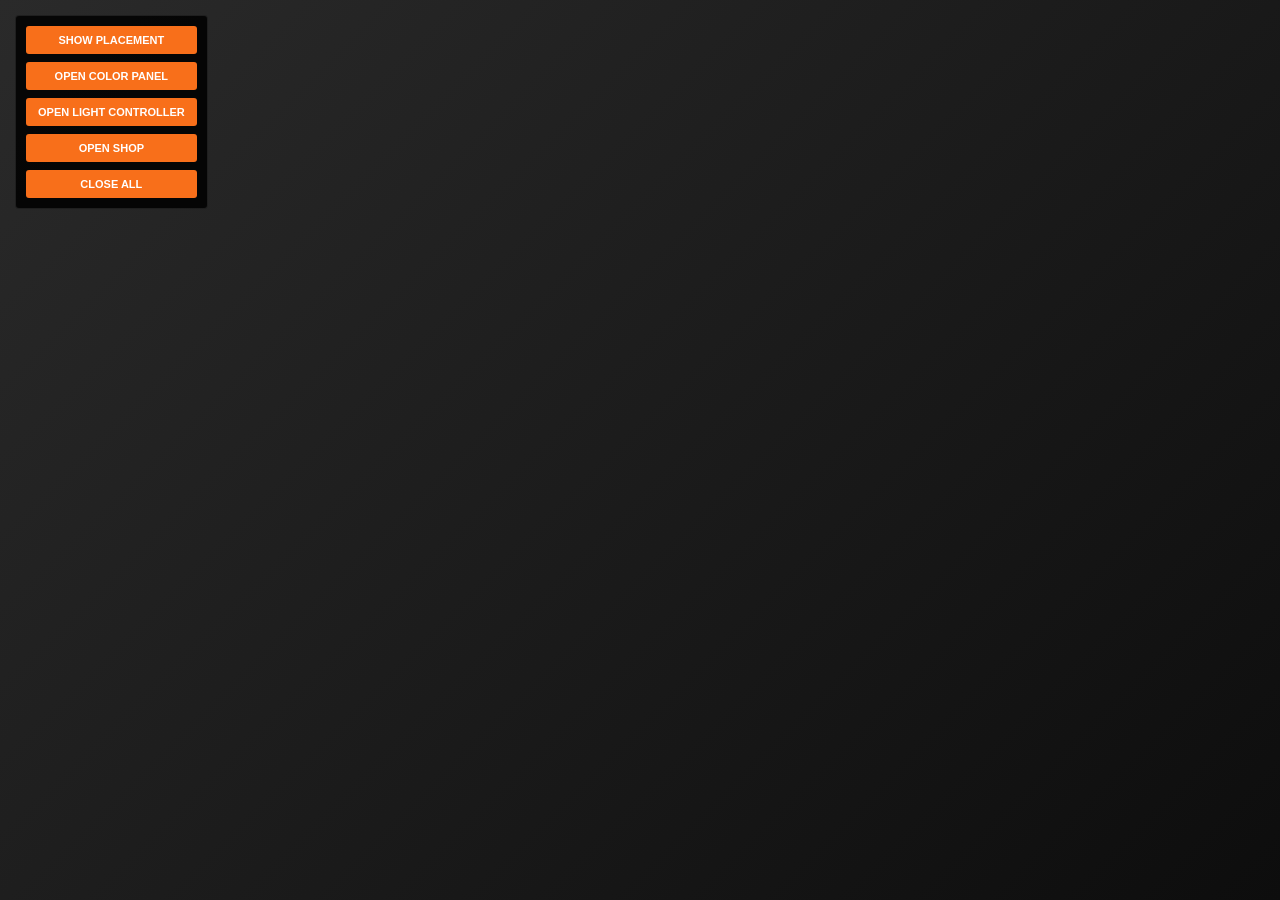
<file: html/preview.html>
<!DOCTYPE html>
<html lang="en">
<head>
    <meta charset="UTF-8">
    <meta name="viewport" content="width=device-width, initial-scale=1.0">
    <title>BLights - UI Preview</title>
    <link rel="stylesheet" href="https://cdnjs.cloudflare.com/ajax/libs/font-awesome/6.4.0/css/all.min.css">
    <style>
        body {
            margin: 0;
            padding: 0;
            font-family: 'Segoe UI', Roboto, Arial, sans-serif;
            background-color: #121212;
            background-image: linear-gradient(135deg, #2a2a2a 0%, #0d0d0d 100%);
            overflow: hidden;
            color: #fff;
            height: 100vh;
        }

        /* --- Dev Menu for Preview --- */
        #dev-menu {
            position: fixed;
            top: 15px;
            left: 15px;
            background: rgba(0, 0, 0, 0.85);
            border: 1px solid rgba(255, 255, 255, 0.1);
            padding: 10px;
            border-radius: 4px;
            display: flex;
            flex-direction: column;
            gap: 8px;
            z-index: 9999;
        }
        #dev-menu button {
            background: #F86F1A;
            color: #fff;
            border: none;
            padding: 8px 12px;
            border-radius: 3px;
            cursor: pointer;
            font-weight: 700;
            text-transform: uppercase;
            font-size: 11px;
            min-width: 150px;
        }
        #dev-menu button:hover {
            background: #d65f12;
        }

        #container {
            width: 100vw;
            height: 100vh;
            position: absolute;
            top: 0;
            left: 0;
            pointer-events: none;
        }

        /* =============================================
           1. Placement UI (Floating Keycaps Style)
           ============================================= */
        #placement-ui {
            position: absolute;
            bottom: 8%;
            left: 50%;
            transform: translateX(-50%);
            display: none; /* Hidden by default for preview */
            flex-direction: column;
            align-items: center;
            gap: 18px;
            pointer-events: all;
        }
        .ui-title {
            background: transparent;
            padding: 0;
            margin-bottom: 5px; /* Added slight margin since the line is gone */
            color: rgba(255, 255, 255, 0.95);
            font-size: 13px;
            font-weight: 800;
            letter-spacing: 3px;
            text-transform: uppercase;
            text-shadow: 0 2px 8px rgba(0,0,0,0.9);
            position: relative;
        }
        
        /* Line removed */
        
        .ui-card {
            background: transparent !important;
            border: none !important;
            box-shadow: none !important;
            padding: 0;
            border-radius: 0;
            backdrop-filter: none !important;
        }
        #ui-controls {
            display: flex;
            flex-direction: row;
            align-items: center;
            gap: 0;
        }
        .control-group {
            display: flex;
            flex-direction: column;
            align-items: center;
            gap: 8px;
            padding: 0 18px;
        }
        .control-divider {
            width: 1px;
            height: 40px;
            background: linear-gradient(to bottom, transparent, rgba(255, 255, 255, 0.15), transparent);
        }
        .control-btn {
            background: transparent;
            border: none;
            display: flex;
            flex-direction: column;
            align-items: center;
            gap: 10px;
        }
        .control-btn .ctrl-key {
            background: linear-gradient(145deg, #ffffff, #e6e6e6);
            color: #1a1a1a;
            min-width: 42px;
            height: 42px;
            padding: 0 10px;
            display: flex;
            align-items: center;
            justify-content: center;
            border-radius: 8px;
            font-size: 14px;
            font-weight: 800;
            box-shadow: 
                0 4px 6px rgba(0,0,0,0.4), 
                0 2px 4px rgba(0,0,0,0.3),
                inset 0 -2px 0 rgba(0,0,0,0.1),
                inset 0 1px 0 rgba(255,255,255,0.8);
            box-sizing: border-box;
        }
        .control-btn .ctrl-text {
            color: rgba(255, 255, 255, 0.85);
            font-size: 10px;
            font-weight: 700;
            text-transform: uppercase;
            letter-spacing: 1px;
            text-shadow: 0 1px 4px rgba(0,0,0,0.8); 
            white-space: nowrap;
        }

        /* =============================================
           GTA V Native UI Shared Styles (Semi-circle 10% Orange Gradient)
           ============================================= */
        .gta-ui-card {
            /* 50% transparency black with a 10% orange radial gradient at the bottom */
            background: radial-gradient(circle at 50% 120%, rgba(248, 111, 26, 0.1) 0%, rgba(0, 0, 0, 0.5) 60%);
            backdrop-filter: blur(6px);
            border: 1px solid rgba(255,255,255,0.05);
            border-radius: 4px;
            box-shadow: 0 0 20px rgba(0,0,0,0.5);
            color: #fff;
        }

        .gta-label {
            color: rgba(255,255,255,0.6);
            font-size: 11px;
            font-weight: 700;
            text-transform: uppercase;
            letter-spacing: 0.5px;
        }
        .gta-action {
            color: #F86F1A;
            font-size: 11px;
            font-weight: 700;
            text-transform: uppercase;
            cursor: pointer;
        }
        .gta-title {
            color: #ffffff;
            font-size: 18px;
            font-weight: 800;
            margin: 0;
            text-transform: uppercase;
            letter-spacing: -0.5px;
        }
        .gta-btn {
            background: #F86F1A;
            color: #fff;
            border: none;
            padding: 10px 20px;
            border-radius: 3px;
            font-size: 12px;
            font-weight: 700;
            text-transform: uppercase;
            cursor: pointer;
            transition: background 0.2s;
        }
        .gta-btn:hover { background: #d65f12; }
        .gta-btn-ghost {
            background: transparent;
            color: #F86F1A;
            border: 1px solid #F86F1A;
            padding: 8px 16px;
            border-radius: 3px;
            font-size: 12px;
            font-weight: 700;
            text-transform: uppercase;
            cursor: pointer;
        }
        .gta-btn-ghost:hover { background: rgba(248, 111, 26, 0.1); }

        /* =============================================
           2. Control Panel UI (GTA V Style)
           ============================================= */
        #control-panel-ui {
            position: absolute;
            top: 50%;
            left: 50%;
            transform: translate(-50%, -50%);
            pointer-events: all;
            display: none; /* Hidden by default for preview */
            width: 380px;
        }
        .cp-header {
            display: flex;
            justify-content: space-between;
            align-items: center;
            padding: 12px 20px;
            border-bottom: 1px solid rgba(255,255,255,0.1);
        }
        .cp-body {
            padding: 20px;
            display: flex;
            gap: 20px;
        }
        .cp-wheel-container {
            position: relative;
            width: 140px;
            height: 140px;
            flex-shrink: 0;
        }
        #color-wheel {
            width: 140px;
            height: 140px;
            border-radius: 50%;
            cursor: crosshair;
        }
        #wheel-cursor {
            position: absolute;
            width: 12px;
            height: 12px;
            border: 2px solid #fff;
            border-radius: 50%;
            pointer-events: none;
            transform: translate(-50%, -50%);
            top: 50%;
            left: 50%;
        }
        .cp-sliders {
            display: flex;
            flex-direction: column;
            gap: 15px;
            flex-grow: 1;
            justify-content: center;
        }
        .cp-slider-block {
            display: flex;
            flex-direction: column;
            gap: 5px;
        }
        .cp-slider-label {
            display: flex;
            justify-content: space-between;
            font-size: 11px;
            color: rgba(255,255,255,0.6);
            font-weight: 700;
            text-transform: uppercase;
        }
        .cp-slider-label span:last-child {
            color: #fff;
        }
        .cp-slider-track {
            position: relative;
            width: 100%;
            height: 8px;
            background: #111;
            border-radius: 4px;
            cursor: pointer;
        }
        .cp-slider-fill {
            position: absolute;
            height: 100%;
            border-radius: 4px;
            background: rgba(255,255,255,0.8);
        }
        .cp-slider-handle {
            position: absolute;
            width: 14px;
            height: 14px;
            background: #fff;
            border-radius: 50%;
            top: 50%;
            transform: translate(-50%, -50%);
            box-shadow: 0 0 2px rgba(0,0,0,0.8);
        }
        .cp-footer {
            padding: 15px 20px;
            display: flex;
            justify-content: space-between;
            gap: 10px;
            border-top: 1px solid rgba(255,255,255,0.1);
        }
        .cp-footer button {
            flex: 1;
            padding: 8px;
            font-size: 11px;
        }

        /* =============================================
           2b. Lighting Controller list
           ============================================= */
        #controller-ui {
            position: absolute;
            top: 0;
            left: 0;
            width: 100%;
            height: 100%;
            display: none;
            justify-content: center;
            align-items: center;
            pointer-events: all;
            background: rgba(0,0,0,0.6);
            backdrop-filter: blur(2px);
        }
        #controller-view { height: auto; max-height: 70vh; }
        .controller-item {
            padding: 12px 20px;
            display: flex;
            gap: 15px;
            align-items: center;
            border-bottom: 1px solid rgba(255,255,255,0.05);
            cursor: pointer;
            transition: background 0.15s ease;
        }
        .controller-item:hover { background: rgba(248,111,26,0.15); }
        .controller-item .item-info { flex-grow: 1; }
        .controller-swatch {
            width: 18px;
            height: 18px;
            border-radius: 50%;
            border: 1px solid rgba(255,255,255,0.4);
            flex-shrink: 0;
        }
        .controller-dist {
            color: rgba(255,255,255,0.6);
            font-size: 12px;
            font-weight: 700;
            text-transform: uppercase;
        }

        /* =============================================
           3. Shop UI (GTA V Style)
           ============================================= */
        #shop-ui {
            position: absolute;
            top: 0;
            left: 0;
            width: 100%;
            height: 100%;
            display: none; /* Hidden by default for preview */
            justify-content: center;
            align-items: center;
            pointer-events: all;
            background: rgba(0,0,0,0.6);
            backdrop-filter: blur(2px);
        }
        .shop-card {
            width: 450px;
            max-height: 80vh;
            overflow: hidden;
            display: flex;
            flex-direction: column;
        }
        .shop-header {
            display: flex;
            justify-content: space-between;
            align-items: center;
            padding: 12px 20px;
            border-bottom: 1px solid rgba(255,255,255,0.05);
        }
        .shop-items-container {
            overflow-y: auto;
            flex-grow: 1;
        }
        .shop-item {
            padding: 15px 20px;
            display: flex;
            gap: 15px;
            align-items: center;
            border-bottom: 1px solid rgba(255,255,255,0.05);
        }
        .shop-item-icon {
            width: 60px;
            height: 60px;
            background: rgba(255,255,255,0.05);
            border: 1px solid rgba(255,255,255,0.1);
            display: flex;
            align-items: center;
            justify-content: center;
            flex-shrink: 0;
            font-size: 24px;
            color: #F86F1A;
        }
        .shop-item-details {
            flex-grow: 1;
            display: flex;
            flex-direction: column;
        }
        .item-info h3 {
            margin: 0 0 4px 0;
            color: #fff;
            font-size: 15px;
            font-weight: 700;
            text-transform: uppercase;
        }
        .item-info p {
            margin: 0;
            color: rgba(255,255,255,0.6);
            font-size: 12px;
            line-height: 1.3;
        }
        .shop-item-actions {
            display: flex;
            flex-direction: column;
            align-items: flex-end;
            gap: 8px;
        }
        .item-price {
            color: #fff;
            font-size: 14px;
            font-weight: 700;
        }
        .coming-soon {
            opacity: 0.5;
            pointer-events: none;
        }
        .coming-soon-tag {
            color: rgba(255,255,255,0.6);
            font-size: 11px;
            font-weight: 700;
            text-transform: uppercase;
            border: 1px solid rgba(255,255,255,0.2);
            padding: 4px 8px;
            border-radius: 3px;
        }
        .shop-footer {
            padding: 15px 20px;
            display: flex;
            justify-content: space-between;
            align-items: center;
            border-top: 1px solid rgba(255,255,255,0.1);
        }
        .shop-price {
            color: rgba(255,255,255,0.8);
            font-size: 11px;
            font-weight: 700;
            text-transform: uppercase;
        }
        .shop-price span {
            color: #fff;
            font-size: 16px;
            margin-left: 5px;
        }


/* =============================================
   Smooth staggered reveal for inner UI parts
   ============================================= */
@keyframes partIn {
    0% { opacity: 0; transform: translateY(10px); }
    100% { opacity: 1; transform: translateY(0); }
}

/* Control panel sections cascade in */
#control-panel-ui > * { animation: partIn 0.45s cubic-bezier(0.16, 1, 0.3, 1) both; }
#control-panel-ui > :nth-child(1) { animation-delay: 0.05s; }
#control-panel-ui > :nth-child(2) { animation-delay: 0.12s; }
#control-panel-ui > :nth-child(3) { animation-delay: 0.19s; }
#control-panel-ui > :nth-child(4) { animation-delay: 0.26s; }
#control-panel-ui > :nth-child(5) { animation-delay: 0.33s; }

/* Shop / cut / controller headers, rows and footers */
.shop-header { animation: partIn 0.4s cubic-bezier(0.16, 1, 0.3, 1) 0.05s both; }
.shop-footer { animation: partIn 0.4s cubic-bezier(0.16, 1, 0.3, 1) 0.3s both; }
@keyframes rowIn {
    0% { opacity: 0; transform: scale(0.97); }
    100% { opacity: 1; transform: scale(1); }
}
.shop-item, .cart-item, .cut-summary, .cut-log-item, .controller-item, .cart-empty {
    transform-origin: left center;
    animation: rowIn 0.4s cubic-bezier(0.16, 1, 0.3, 1) both;
    animation-delay: calc(var(--i, 0) * 55ms + 120ms);
}
.shop-item:nth-child(1), .cart-item:nth-child(1), .cut-log-item:nth-child(1) { --i: 0; }
.shop-item:nth-child(2), .cart-item:nth-child(2), .cut-log-item:nth-child(2) { --i: 1; }
.shop-item:nth-child(3), .cart-item:nth-child(3), .cut-log-item:nth-child(3) { --i: 2; }
.shop-item:nth-child(4), .cart-item:nth-child(4), .cut-log-item:nth-child(4) { --i: 3; }
.shop-item:nth-child(n+5), .cart-item:nth-child(n+5), .cut-log-item:nth-child(n+5) { --i: 4; }

@media (prefers-reduced-motion: reduce) {
    #control-panel-ui > *, .shop-header, .shop-footer, .shop-item, .cart-item,
    .cut-summary, .cut-log-item, .controller-item, .cart-empty { animation: none; }
}
    </style>
</head>
<body>
    <div id="dev-menu">
        <button onclick="mockShowPlacement()">Show Placement</button>
        <button onclick="mockOpenControl()">Open Color Panel</button>
        <button onclick="mockOpenController()">Open Light Controller</button>
        <button onclick="mockOpenShop()">Open Shop</button>
        <button onclick="closeAll()">Close All</button>
    </div>

    <div id="container">
        <!-- 1. Placement UI -->
        <div id="placement-ui">
            <div class="ui-title">LIGHTING CONTROLS</div>
            <div class="ui-card">
                <div id="ui-controls">
                    <div class="control-group">
                        <div class="control-btn">
                            <div class="ctrl-key">E</div>
                            <div class="ctrl-text">Place</div>
                        </div>
                    </div>
                    <div class="control-divider"></div>
                    <div class="control-group">
                        <div class="control-btn">
                            <div class="ctrl-key">BACK</div>
                            <div class="ctrl-text">Cancel</div>
                        </div>
                    </div>
                    <div class="control-divider"></div>
                    <div class="control-group">
                        <div class="control-btn">
                            <div class="ctrl-key">↑</div>
                            <div class="ctrl-text">Height Up</div>
                        </div>
                    </div>
                    <div class="control-divider"></div>
                    <div class="control-group">
                        <div class="control-btn">
                            <div class="ctrl-key">↓</div>
                            <div class="ctrl-text">Height Down</div>
                        </div>
                    </div>
                    <div class="control-divider"></div>
                    <div class="control-group">
                        <div class="control-btn">
                            <div class="ctrl-key">←</div>
                            <div class="ctrl-text">Rotate</div>
                        </div>
                    </div>
                </div>
            </div>
        </div>

        <!-- 2. Control Panel UI -->
        <div id="control-panel-ui" class="gta-ui-card">
            <div class="cp-header">
                <div class="gta-title">LIGHTING CONTROL</div>
                <span class="gta-action" onclick="mockCloseControl()">Close</span>
            </div>
            <div class="cp-body">
                <div class="cp-wheel-container">
                    <canvas id="color-wheel" width="140" height="140"></canvas>
                    <div id="wheel-cursor"></div>
                </div>
                <div class="cp-sliders">
                    <div class="cp-slider-block">
                        <div class="cp-slider-label">
                            <span>Brightness</span>
                            <span>8.0</span>
                        </div>
                        <div class="cp-slider-track">
                            <div class="cp-slider-fill" style="width: 80%;"></div>
                            <div class="cp-slider-handle" style="left: 80%;"></div>
                        </div>
                    </div>
                    <div class="cp-slider-block">
                        <div class="cp-slider-label">
                            <span>Distance</span>
                            <span>25.0</span>
                        </div>
                        <div class="cp-slider-track">
                            <div class="cp-slider-fill" style="width: 50%;"></div>
                            <div class="cp-slider-handle" style="left: 50%;"></div>
                        </div>
                    </div>
                    <div class="cp-slider-block">
                        <div class="cp-slider-label">
                            <span>Width</span>
                            <span>25.0</span>
                        </div>
                        <div class="cp-slider-track">
                            <div class="cp-slider-fill" style="width: 50%;"></div>
                            <div class="cp-slider-handle" style="left: 50%;"></div>
                        </div>
                    </div>
                </div>
            </div>
            <div class="cp-footer">
                <button class="gta-btn-ghost" onclick="mockOpenController()">Back</button>
                <button class="gta-btn-ghost">Sync All</button>
                <button class="gta-btn-ghost">Cancel</button>
                <button class="gta-btn">Save</button>
            </div>
        </div>

        <!-- 2b. Lighting Controller List -->
        <div id="controller-ui">
            <div id="controller-view" class="shop-card gta-ui-card">
                <div class="shop-header">
                    <div class="gta-title">LIGHTING CONTROLLER</div>
                    <span class="gta-action" onclick="mockCloseController()">Close</span>
                </div>
                <div class="shop-items-container">
                    <div class="controller-item" onclick="mockPickLight()">
                        <div class="shop-item-icon"><i class="fa-solid fa-lightbulb"></i></div>
                        <div class="item-info">
                            <h3>Studio Light #1</h3>
                            <p class="controller-dist">6m away</p>
                        </div>
                        <div class="controller-swatch" style="background: rgb(255,255,255)"></div>
                    </div>
                    <div class="controller-item" onclick="mockPickLight()">
                        <div class="shop-item-icon"><i class="fa-solid fa-lightbulb"></i></div>
                        <div class="item-info">
                            <h3>Studio Light #2</h3>
                            <p class="controller-dist">14m away</p>
                        </div>
                        <div class="controller-swatch" style="background: rgb(255,60,120)"></div>
                    </div>
                    <div class="controller-item" onclick="mockPickLight()">
                        <div class="shop-item-icon"><i class="fa-solid fa-circle-notch"></i></div>
                        <div class="item-info">
                            <h3>Omni Tube Light #3</h3>
                            <p class="controller-dist">32m away</p>
                        </div>
                        <div class="controller-swatch" style="background: rgb(60,160,255)"></div>
                    </div>
                </div>
            </div>
        </div>

        <!-- 3. Shop UI -->
        <div id="shop-ui">
            <div class="shop-card gta-ui-card">
                <div class="shop-header">
                    <div class="gta-title">STUDIO EQUIPMENT</div>
                    <span class="gta-action" onclick="mockCloseShop()">Close</span>
                </div>
                <div class="shop-items-container">
                    <div class="shop-item">
                        <div class="shop-item-icon">
                            <i class="fa-solid fa-lightbulb"></i>
                        </div>
                        <div class="shop-item-details">
                            <div class="item-info">
                                <h3>Studio Light</h3>
                                <p>High-end RGB studio light with precise placement.</p>
                            </div>
                        </div>
                        <div class="shop-item-actions">
                            <div class="item-price">$500</div>
                            <button class="gta-btn-ghost">Add to Cart</button>
                        </div>
                    </div>

                    <div class="shop-item">
                        <div class="shop-item-icon">
                            <i class="fa-solid fa-tablet-screen-button"></i>
                        </div>
                        <div class="shop-item-details">
                            <div class="item-info">
                                <h3>Lighting Controller</h3>
                                <p>Tablet to control all your placed lights remotely.</p>
                            </div>
                        </div>
                        <div class="shop-item-actions">
                            <div class="item-price">$1000</div>
                            <button class="gta-btn-ghost">Add to Cart</button>
                        </div>
                    </div>

                    <div class="shop-item coming-soon">
                        <div class="shop-item-icon">
                            <i class="fa-solid fa-question"></i>
                        </div>
                        <div class="shop-item-details">
                            <div class="item-info">
                                <h3>Omni Tube Light</h3>
                                <p>360-degree omni-directional tube light.</p>
                            </div>
                        </div>
                        <div class="shop-item-actions">
                            <div class="item-price">$750</div>
                            <div class="coming-soon-tag">Coming Soon</div>
                        </div>
                    </div>
                </div>
                <div class="shop-footer">
                    <div class="shop-price">Total: <span>$0</span></div>
                    <button class="gta-btn">Checkout</button>
                </div>
            </div>
        </div>
    </div>

    <script>
        // Mock Dev Functions
        function closeAll() {
            document.getElementById('placement-ui').style.display = 'none';
            document.getElementById('control-panel-ui').style.display = 'none';
            document.getElementById('shop-ui').style.display = 'none';
            document.getElementById('controller-ui').style.display = 'none';
        }
        function mockShowPlacement() { closeAll(); document.getElementById('placement-ui').style.display = 'flex'; }
        function mockOpenControl() { closeAll(); document.getElementById('control-panel-ui').style.display = 'block'; drawColorWheel(); }
        function mockCloseControl() { document.getElementById('control-panel-ui').style.display = 'none'; }
        function mockOpenController() { closeAll(); document.getElementById('controller-ui').style.display = 'flex'; }
        function mockCloseController() { document.getElementById('controller-ui').style.display = 'none'; }
        function mockPickLight() { mockCloseController(); mockOpenControl(); }
        function mockOpenShop() { closeAll(); document.getElementById('shop-ui').style.display = 'flex'; }
        function mockCloseShop() { document.getElementById('shop-ui').style.display = 'none'; }

        // Canvas Logic
        const wheelCanvas = document.getElementById('color-wheel');
        const wheelCtx = wheelCanvas.getContext('2d');
        const wheelSize = wheelCanvas.width;
        const wheelCenter = wheelSize / 2;

        function hsvToRgb(h, s, v) {
            let r, g, b;
            let i = Math.floor(h / 60) % 6;
            let f = h / 60 - Math.floor(h / 60);
            let p = v * (1 - s);
            let q = v * (1 - f * s);
            let t = v * (1 - (1 - f) * s);
            switch(i) {
                case 0: r = v; g = t; b = p; break;
                case 1: r = q; g = v; b = p; break;
                case 2: r = p; g = v; b = t; break;
                case 3: r = p; g = q; b = v; break;
                case 4: r = t; g = p; b = v; break;
                case 5: r = v; g = p; b = q; break;
            }
            return [Math.round(r * 255), Math.round(g * 255), Math.round(b * 255)];
        }

        function drawColorWheel() {
            const img = wheelCtx.createImageData(wheelSize, wheelSize);
            for(let y = 0; y < wheelSize; y++) {
                for(let x = 0; x < wheelSize; x++) {
                    const i = (y * wheelSize + x) * 4;
                    const dx = x - wheelCenter;
                    const dy = y - wheelCenter;
                    const dist = Math.sqrt(dx*dx + dy*dy);
                    if(dist <= wheelCenter) {
                        let angle = Math.atan2(dy, dx);
                        if(angle < 0) angle += Math.PI * 2;
                        let hue = (angle * 180 / Math.PI);
                        let sat = dist / wheelCenter;
                        let [r, g, b] = hsvToRgb(hue, sat, 1);
                        img.data[i] = r;
                        img.data[i+1] = g;
                        img.data[i+2] = b;
                        img.data[i+3] = 255;
                    }
                }
            }
            wheelCtx.putImageData(img, 0, 0);
        }
    </script>
</body>
</html>
</file>
